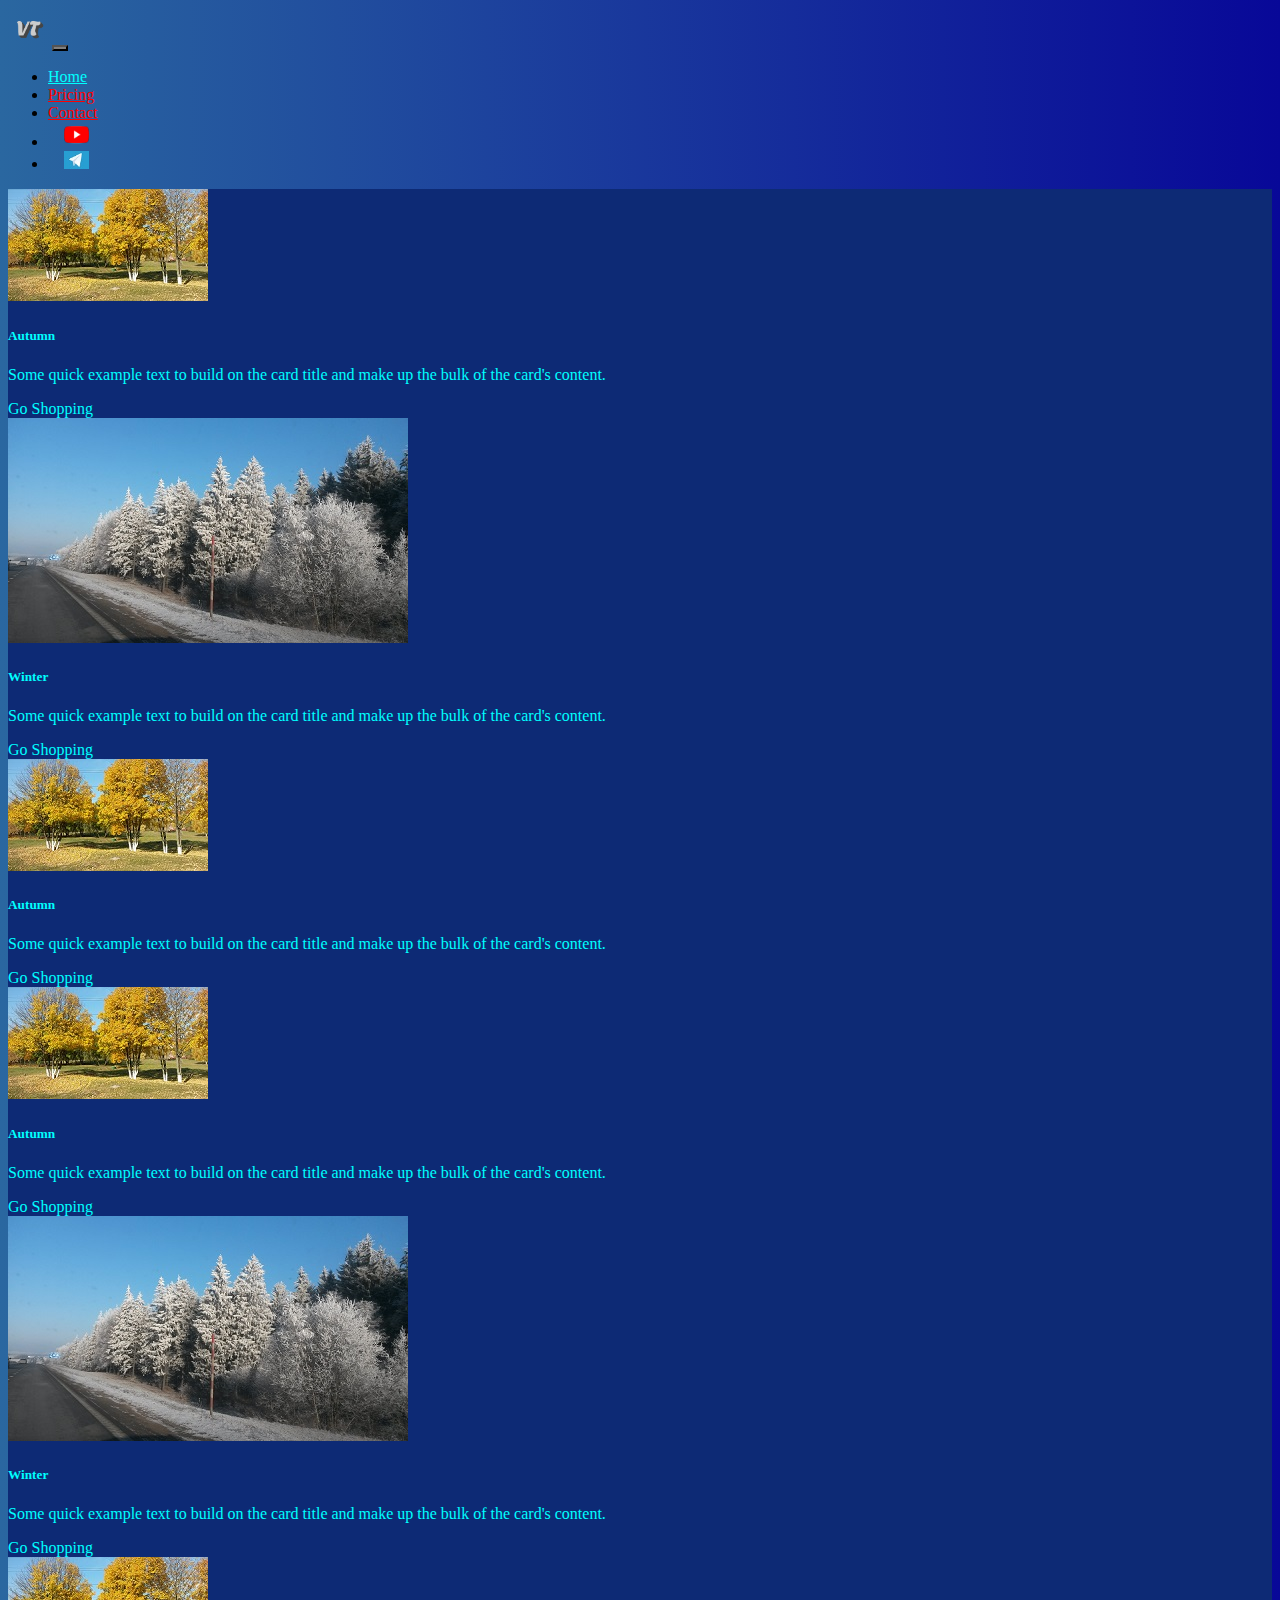
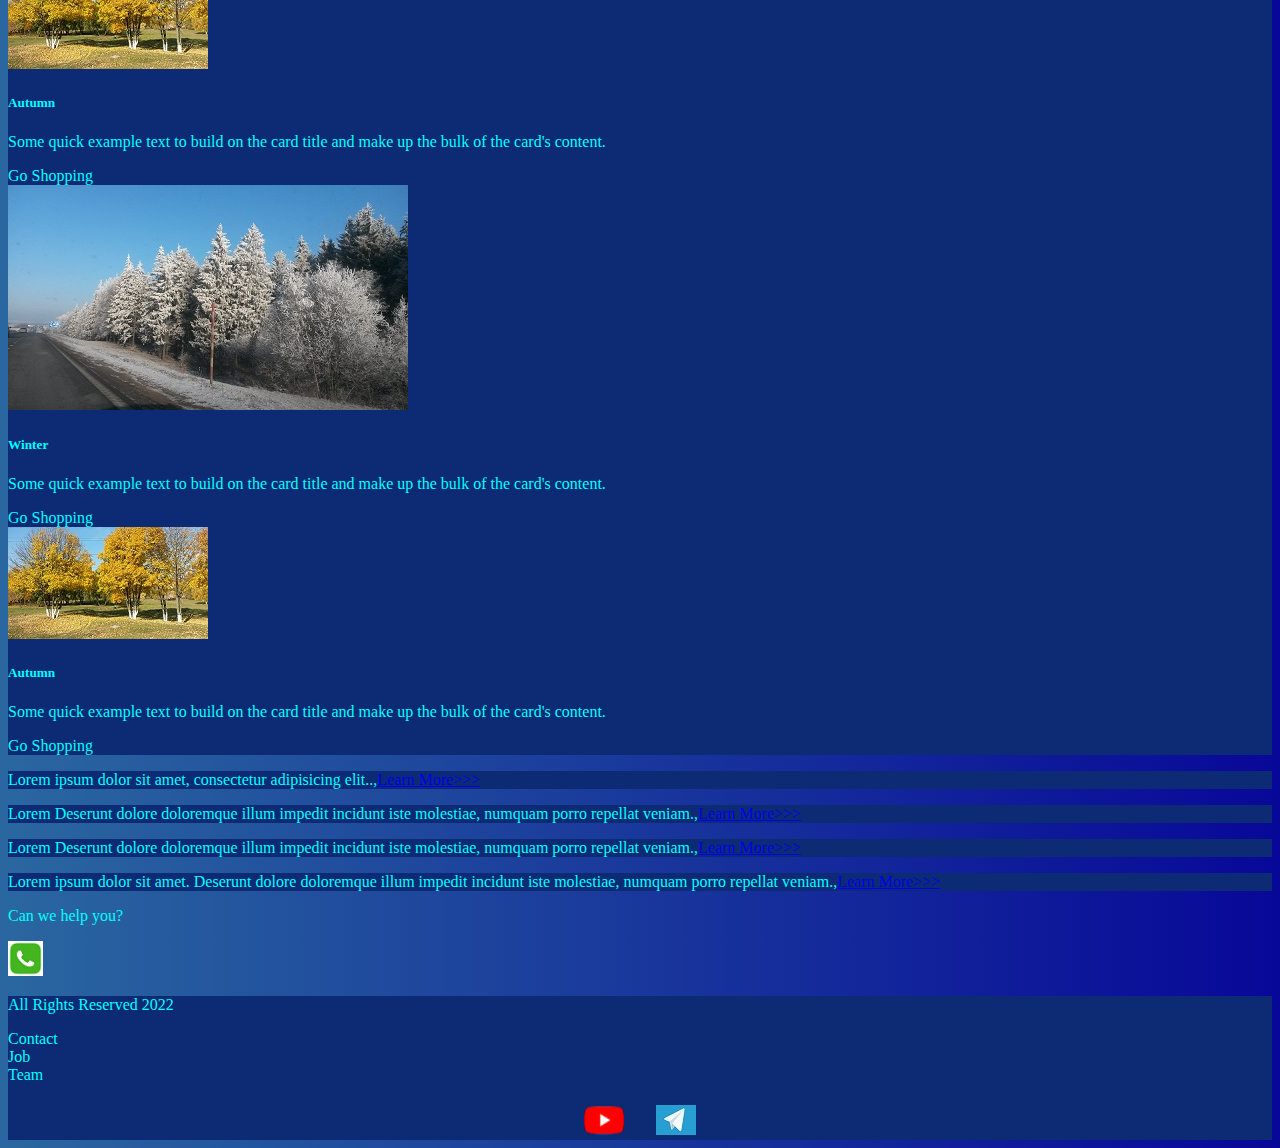
<file: pricing.html>
<!DOCTYPE html>
<html lang="en">
<head>
    <meta charset="UTF-8">
    <meta http-equiv="X-UA-Compatible" content="IE=edge">
    <meta name="viewport" content="width=device-width, initial-scale=1.0">
    <title>valerytsviachkouski</title>
    <link href="https://cdn.jsdelivr.net/npm/bootstrap@5.3.1/dist/css/bootstrap.min.css" rel="stylesheet" integrity="sha384-4bw+/aepP/YC94hEpVNVgiZdgIC5+VKNBQNGCHeKRQN+PtmoHDEXuppvnDJzQIu9" crossorigin="anonymous">
    <link href="source/styles/btsp.css" rel="stylesheet">
    <link rel="apple-touch-icon" sizes="180x180" href="source/files/favicon_io/apple-touch-icon.png">
    <link rel="icon" type="image/png" sizes="32x32" href="source/files/favicon_io/favicon-32x32.png">
    <link rel="icon" type="image/png" sizes="16x16" href="source/files/favicon_io/favicon-16x16.png">
<!--    <link rel="manifest" href="source/files/favicon_io/site.webmanifest">-->
</head>
<body>
    <header>
        <nav class="navbar navbar-expand-lg bg-dark">
            <div class="container-fluid">
                <a class="navbar-brand" href="/"><img src="source/files/VT.png" alt="..."></a>
                <button class="navbar-toggler" type="button" data-bs-toggle="collapse" data-bs-target="#navbarNav" aria-controls="navbarNav" aria-expanded="false" aria-label="Toggle navigation">
                    <span class="navbar-toggler-icon"></span>
                </button>
                <div class="collapse navbar-collapse" id="navbarNav">
                    <ul class="navbar-nav">
                        <li class="nav-item">
                            <a class="nav-link" aria-current="page" href="/">Home</a>
                        </li>
                        <li class="nav-item">
                            <a class="nav-link active" href="pricing.html">Pricing</a>
                        </li>
                        <li class="nav-item">
                            <a class="nav-link active" href="pricing.html">Contact</a>
                        </li>
                        <li class="nav-item">
                            <a class="nav-link" href="pricing.html">
                            <img style="width: 25px; margin-inline: 1em;" src="source/files/favicon_32x32 yt.png">
                            </a>
                        </li>
                        <li class="nav-item">
                            <a class="nav-link" href="pricing.html">
                            <img style="width: 25px; margin-inline: 1em;" src="source/files/tg_40x30.jpg">
                            </a>
                        </li>
                    </ul>
                </div>
            </div>
        </nav>

    </header>

    <section>
<!-- bootstrap сетка -->
<!--        отступ сверху mergin   mt-4 -->
        <div class="container-fluid mt-4">
            <div class="container text-center">
                <div class="row">
                    <div class="col-lg-1">
                    </div>
                    <div class="col-lg-8 col-md-12">
                        <div class="row">
                            <!-- Grid options размеры для разных типов экрана -->
                            <div class="col-lg-4 col-md-6">
                                <!--                  <div class="card" style="width: 18rem;">-->
                                <div class="card">
                                    <a href="#"> <img src="source/images/autumn.jpg" class="card-img-top" alt="Autumn"></a>
                                    <div class="card-body">
                                        <h5 class="card-title"><a href="#">Autumn</a></h5>
                                        <p class="card-text"><a href="#">Some quick example text to build on the card
                                            title and make up the bulk of the card's content.</a></p>
                                        <a href="#" class="btn btn-primary">Go Shopping</a>
                                    </div>
                                </div>
                            </div>
                            <div class="col-lg-4 col-md-6">
                                <!--                      <div class="card" style="width: 18rem;">-->
                                <div class="card">
                                    <img src="source/images/winter.jpg" class="card-img-top" alt="Winter">
                                    <div class="card-body">
                                        <h5 class="card-title">Winter</h5>
                                        <p class="card-text">Some quick example text to build on the card title and make up the
                                            bulk of the card's content.</p>
                                        <a href="#" class="btn btn-primary">Go Shopping</a>
                                    </div>
                                </div>
                            </div>
                            <div class="col-lg-4 col-md-6">
                                <!--                      <div class="card" style="width: 18rem;">-->
                                <div class="card">
                                    <img src="source/images/autumn.jpg" class="card-img-top" alt="Autumn">
                                    <div class="card-body">
                                        <h5 class="card-title">Autumn</h5>
                                        <p class="card-text">Some quick example text to build on the card title and make up the
                                            bulk of the card's content.</p>
                                        <a href="#" class="btn btn-primary">Go Shopping</a>
                                    </div>
                                </div>
                            </div>

                            <!-- Grid options размеры для разных типов экрана -->
                            <div class="col-lg-4 col-md-6 mt-4">
                                <!--                  <div class="card" style="width: 18rem;">-->
                                <div class="card">
                                    <img src="source/images/autumn.jpg" class="card-img-top" alt="Autumn">
                                    <div class="card-body">
                                        <h5 class="card-title">Autumn</h5>
                                        <p class="card-text">Some quick example text to build on the card title and make up the
                                            bulk
                                            of the card's content.</p>
                                        <a href="#" class="btn btn-primary">Go Shopping</a>
                                    </div>
                                </div>
                            </div>
                            <div class="col-lg-4 col-md-6 mt-4">
                                <!--                      <div class="card" style="width: 18rem;">-->
                                <div class="card">
                                    <img src="source/images/winter.jpg" class="card-img-top" alt="Winter">
                                    <div class="card-body">
                                        <h5 class="card-title">Winter</h5>
                                        <p class="card-text">Some quick example text to build on the card title and make up the
                                            bulk of the card's content.</p>
                                        <a href="#" class="btn btn-primary">Go Shopping</a>
                                    </div>
                                </div>
                            </div>
                            <div class="col-lg-4 col-md-6 mt-4">
                                <!--                      <div class="card" style="width: 18rem;">-->
                                <div class="card">
                                    <img src="source/images/autumn.jpg" class="card-img-top" alt="Autumn">
                                    <div class="card-body">
                                        <h5 class="card-title">Autumn</h5>
                                        <p class="card-text">Some quick example text to build on the card title and make up the
                                            bulk of the card's content.</p>
                                        <a href="#" class="btn btn-primary">Go Shopping</a>
                                    </div>
                                </div>
                            </div>
                            <div class="col-lg-4 col-md-6 mt-4">
                                <!--                      <div class="card" style="width: 18rem;">-->
                                <div class="card">
                                    <img src="source/images/winter.jpg" class="card-img-top" alt="Winter">
                                    <div class="card-body">
                                        <h5 class="card-title">Winter</h5>
                                        <p class="card-text">Some quick example text to build on the card title and make up the
                                            bulk of the card's content.</p>
                                        <a href="#" class="btn btn-primary">Go Shopping</a>
                                    </div>
                                </div>
                            </div>
                            <div class="col-lg-4 col-md-6 mt-4">
                                <!--                      <div class="card" style="width: 18rem;">-->
                                <div class="card">
                                    <img src="source/images/autumn.jpg" class="card-img-top" alt="Autumn">
                                    <div class="card-body">
                                        <h5 class="card-title">Autumn</h5>
                                        <p class="card-text">Some quick example text to build on the card title and make up the
                                            bulk of the card's content.</p>
                                        <a href="#" class="btn btn-primary">Go Shopping</a>
                                    </div>
                                </div>
                            </div>
                        </div>
                    </div>
                    <div class="col-lg-3 col-md-12">
                        <div class="row px-2">
                            <!--                            устанавливаем зазоры my-4-->
                            <div class="col-jg-12 sidebar my-0">
                                <p>Lorem ipsum dolor sit amet, consectetur adipisicing elit..,<a href="#">Learn
                                    More>>></a></p>
                            </div>
                            <div class="col-jg-12 sidebar my-4">
                                <p>Lorem Deserunt dolore doloremque illum impedit incidunt iste molestiae, numquam porro
                                    repellat veniam.,<a href="#">Learn More>>></a></p>
                            </div>
                            <div class="col-jg-12 sidebar my-4">
                                <p>Lorem Deserunt dolore doloremque illum impedit incidunt iste molestiae, numquam porro
                                    repellat veniam.,<a href="#">Learn More>>></a></p>
                            </div>
                            <div class="col-jg-12 sidebar my-4">
                                <p>Lorem ipsum dolor sit amet. Deserunt dolore doloremque illum impedit incidunt iste
                                    molestiae, numquam porro repellat veniam.,<a href="#">Learn More>>></a></p>
                            </div>
                        </div>
                    </div>
                        <div class="col-lg-12 col-md-12 my-4">
                                <p>Can we help you?</p>
                        </div>
                        <div class="col-lg-12 col-md-12">
                               <img class="call-anim" style="width: 35px;" src="source/files/phone.png">
                        </div>
                </div>

            </div>
        </div>

    </section>

    <footer class="mt-4">
        <div class="container-fluid">
            <div class="row">
                <div class="col-lg-4 col-md-12 footer-text text-center">
                    <p>All Rights Reserved 2022</p>
                </div>
                <div class="col-lg-4 col-md-12 footer-text text-center">
                    <p>Contact<br>Job<br>Team</p>
                </div>
                <div class="col-lg-4 col-md-12 media-links">
                    <img style="width: 40px; margin-inline: 1em;" src="source/files/favicon_32x32 yt.png">
                    <img style="width: 40px; margin-inline: 1em;" src="source/files/tg_40x30.jpg">
                </div>
            </div>
        </div>

    </footer>

    <script src="https://cdn.jsdelivr.net/npm/bootstrap@5.3.1/dist/js/bootstrap.bundle.min.js" integrity="sha384-HwwvtgBNo3bZJJLYd8oVXjrBZt8cqVSpeBNS5n7C8IVInixGAoxmnlMuBnhbgrkm" crossorigin="anonymous"></script>
</body>
</html>
</file>
<file: source/styles/btsp.css>
/* использование шрифта из интернета
@import url('https://fonts.googleapis.com/css?family=Michroma&display=swap')
*/

body {
    /*font-family: Michroma, serif ;*/
    background: linear-gradient(270deg, #080898 0%, #2A67A0 100%);
}

p {
   color: aqua;
}

.nav-link {
    color: aqua;
}

.navbar-nav .nav-link.active {
    color: red;
}

.navbar-brand img {
    width: 40px;
}

.navbar-toggler {
    background: grey;
}

.sidebar {
    color: aqua;
    background: linear-gradient(270deg, #000 0%, #000 0%, rgba(0, 0, 0, 0.96) 0%, #C70808 0%, #000 0%, #0D2A75 0%);
}

.card {
    background: linear-gradient(270deg, #000 0%, #000 0%, rgba(0, 0, 0, 0.96) 0%, #C70808 0%, #000 0%, #0D2A75 0%);
    color: aqua;
}

.card a {
    text-decoration: none;
    color: aqua;
}

.slide-text,
.footer-text {
     color: aqua;
     /*выравниваем текст в слайде по центру*/
     margin: auto auto;
}

.call-anim {
    animation: call 2s ease 0s infinite normal forwards;
}

@keyframes call {
	0%,
	100% {
		transform: translateX(0%);
		transform-origin: 50% 50%;
	}

	15% {
		transform: translateX(-30px) rotate(-6deg);
	}

	30% {
		transform: translateX(15px) rotate(6deg);
	}

	45% {
		transform: translateX(-15px) rotate(-3.6deg);
	}

	60% {
		transform: translateX(9px) rotate(2.4deg);
	}

	75% {
		transform: translateX(-6px) rotate(-1.2deg);
	}
}

/*если слайдов много, более 8, то кнопки
 на мобильных телефонах могут
 наползать на текст, поэтому согласно
 медиа-запросв их не отображают*/
@media (max-width: 755px) {
   .carousel-indicators {
       display: none;
   }
}


footer,
.btn-outline-primary  {
    background: linear-gradient(90deg, #000 0%, #000 0%, rgba(0, 0, 0, 0.96) 0%, #C70808 0%, #000 0%, #0D2A75 0%);
}

.media-links {
    display: flex;
    justify-content: center;
    align-items:center;
}
</file>
